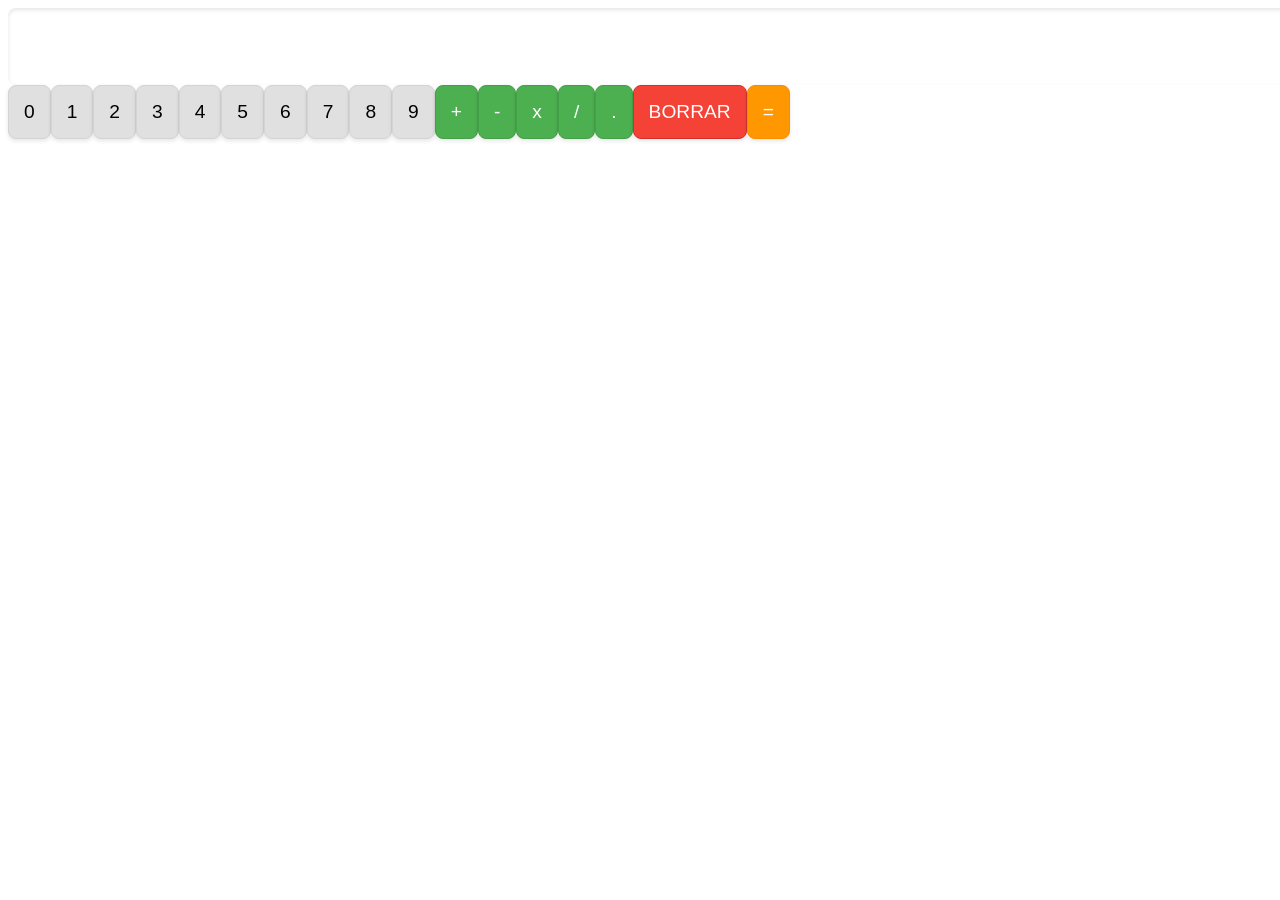
<file: tp-mvc-webcomponent/index.html>
<!DOCTYPE html>
<html lang="en">
<head>
<meta charset="utf-8" />
<title>MVC WebComponent Design</title>
<link rel="stylesheet" href="./calculator.css">
</head>

<body>
</body>

<script src="WCCalculatorController.js"></script>
<script src="WCCalculatorView.js"></script>
<script src="WCCalculatorModel.js"></script>
<script src="./main.js"></script>

</html>
</file>
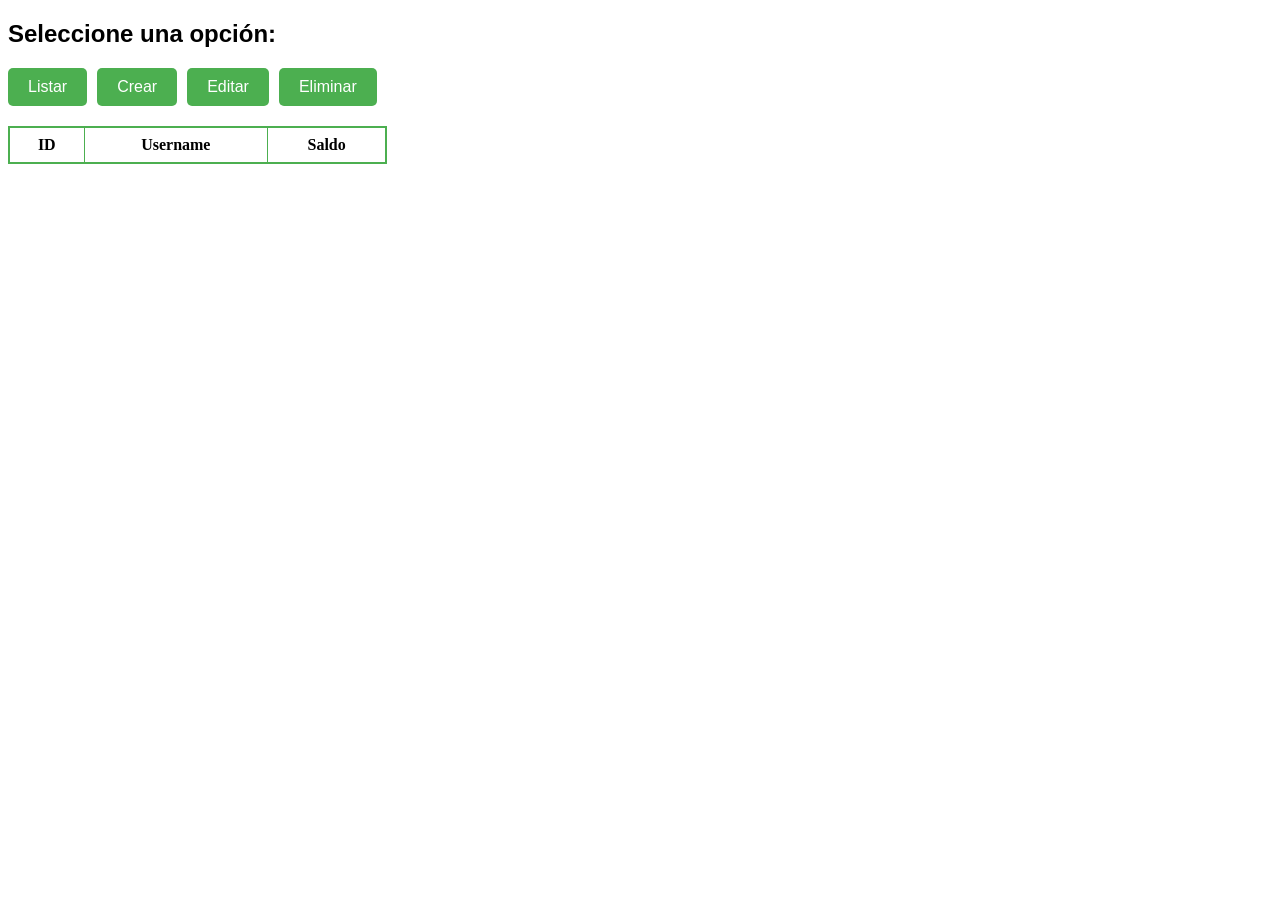
<file: TP_1_Webcomponents/web-component-1-plantilla.html>
<!DOCTYPE html>
<html lang="es">
<head>
    <meta charset="UTF-8">
    <meta name="viewport" content="width=device-width, initial-scale=1.0">
    <title>ABM (CRUD) con WebComponent - Versión 2.0</title>
</head>
<body>

<x-abm-crud></x-abm-crud>

<script>
    class ABMCrud extends HTMLElement {
        constructor() {
            super();
            
            // Crear elementos principales
            this._title = document.createElement('h2');
            this._title.innerText = 'Seleccione una opción:';
    
            // Estilos para el título
            this._title.style.fontFamily = 'Arial, sans-serif';
            this._title.style.fontSize = '1.5rem';
            this._title.style.marginBottom = '20px';
    
            // Botones
            this._buttonList = this._createButton('Listar');
            this._buttonCreate = this._createButton('Crear');
            this._buttonEdit = this._createButton('Editar');
            this._buttonDelete = this._createButton('Eliminar');
    
            // Tabla
            this._table = document.createElement('table');
            this._table.innerHTML = `
                <thead>
                    <tr>
                        <th>ID</th>
                        <th>Username</th>
                        <th>Saldo</th>
                    </tr>
                </thead>
                <tbody></tbody>
            `;

            // Estilos para la tabla
            this._table.style.width = '30%';
            this._table.style.borderCollapse = 'collapse'; // Colapsar bordes
            this._table.style.marginTop = '20px';
            this._table.style.border = '2px solid #4CAF50'; // Borde sólido verde

            // Estilos para las filas (tr) del cuerpo (tbody)
            const tbodyRows = this._table.querySelectorAll('tbody tr');
            tbodyRows.forEach(row => {
                row.style.borderBottom = '1px solid #4CAF50'; // Borde inferior sólido verde
            });

            // Estilos para las celdas de encabezado (th)
            const thCells = this._table.querySelectorAll('th');
            thCells.forEach(cell => {
                cell.style.border = '1px solid #4CAF50'; // Borde sólido verde
                cell.style.padding = '8px';
            });

            // Estilos para las celdas de datos (td)
            const tdCells = this._table.querySelectorAll('td');
            tdCells.forEach(cell => {
                cell.style.border = '1px solid #4CAF50'; // Borde sólido verde
                cell.style.padding = '8px';
            });
            
            // Agregar eventos a los botones
            this._buttonList.addEventListener('click', this.listData.bind(this));
            this._buttonCreate.addEventListener('click', this.createData.bind(this));
            this._buttonEdit.addEventListener('click', this.editData.bind(this));
            this._buttonDelete.addEventListener('click', this.deleteData.bind(this));
    
            // Agregar elementos al componente
            this.appendChild(this._title);
            this.appendChild(this._buttonList);
            this.appendChild(this._buttonCreate);
            this.appendChild(this._buttonEdit);
            this.appendChild(this._buttonDelete);
            this.appendChild(this._table);
        }
    
        // Método privado para crear botones con estilos
        _createButton(label) {
            const button = document.createElement('button');
            button.innerText = label;
            button.style.fontFamily = 'Arial, sans-serif';
            button.style.fontSize = '1rem';
            button.style.padding = '10px 20px';
            button.style.marginRight = '10px';
            button.style.backgroundColor = '#4CAF50';
            button.style.color = 'white';
            button.style.border = 'none';
            button.style.cursor = 'pointer';
            button.style.borderRadius = '5px';
            return button;
        }
    
        listData() {
            // Limpiar la tabla antes de llenarla
            this._table.querySelector('tbody').innerHTML = '';
        
            // Realizar la solicitud para obtener todos los usuarios
            fetch('./procesos/contactos/listarContactos.php')
                .then(response => response.json())
                .then(data => {
                    // Verificar si se recibieron datos
                    if (Array.isArray(data)) {
                        // Iterar sobre los datos y agregar filas a la tabla
                        data.forEach(user => {
                            const row = document.createElement('tr');
                            row.innerHTML = `
                                <td>${user.ID}</td>
                                <td>${user.userName}</td>
                                <td>${user.saldo}</td>
                            `;
                            this._table.querySelector('tbody').appendChild(row);
                        });
                    } else {
                        console.error('Error: No se recibieron datos válidos.');
                    }
                })
                .catch(error => console.error('Error al cargar los datos:', error));
        }
        
        createData() {
            // Pedir al usuario el nombre de usuario y el saldo
            const username = prompt('Ingrese el nombre de usuario:');
            const saldo = prompt('Ingrese el saldo:');
        
            // Verificar si el usuario ingresó valores válidos
            if (username && saldo) {
                // Crear un objeto con los datos a enviar al servidor
                const data = {
                    userName: username,
                    saldo: saldo
                };
        
                // Enviar los datos al servidor para agregar un nuevo contacto
                fetch('./procesos/contactos/agregarContacto.php', {
                    method: 'POST',
                    headers: {
                        'Content-Type': 'application/json',
                    },
                    body: JSON.stringify(data),
                })
                .then(response => response.json()) // Parsear la respuesta como JSON
                .then(result => {
                    // Verificar si la inserción fue exitosa
                    if (result.success) {
                        // Recargar los datos para actualizar la tabla
                        this.listData();
                    } else {
                        console.error('Error al agregar usuario:', result.error);
                    }
                })
                .catch(error => console.error('Error al agregar usuario:', error));
            } else {
                console.error('Error: Debe ingresar un nombre de usuario y un saldo válidos.');
            }
        }
                
        editData() {
            // Solicitar al usuario el ID del contacto a editar
            const contactId = prompt('Ingrese el ID del contacto a editar:');
        
            // Verificar si se ingresó un ID válido
            if (contactId !== null && contactId.trim() !== '') {
                // Realizar la solicitud para obtener los datos del contacto a editar
                fetch(`./procesos/contactos/obtenerDatosContacto.php?id=${contactId}`)
                    .then(response => response.json())
                    .then(data => {
                        // Verificar si se recibieron datos válidos
                        if (data.hasOwnProperty('error')) {
                            console.error('Error al obtener datos del contacto:', data.error);
                        } else {
                            // Mostrar los datos del contacto en un formulario para edición
                            const username = prompt('Ingrese el nuevo nombre de usuario:', data.userName);
                            const saldo = prompt('Ingrese el nuevo saldo:', data.saldo);
        
                            // Verificar si el usuario ingresó valores válidos
                            if (username !== null && saldo !== null) {
                                // Crear un objeto con los datos actualizados
                                const updatedData = {
                                    ID: contactId,
                                    userName: username,
                                    saldo: saldo
                                };
        
                                // Enviar los datos actualizados al servidor para la edición
                                fetch('./procesos/contactos/actualizarContacto.php', {
                                    method: 'PUT',
                                    headers: {
                                        'Content-Type': 'application/json',
                                    },
                                    body: JSON.stringify(updatedData),
                                })
                                .then(response => response.json())
                                .then(result => {
                                    // Verificar si la actualización fue exitosa
                                    if (result.hasOwnProperty('success') && result.success === true) {
                                        // Recargar los datos para actualizar la tabla
                                        this.listData();
                                    } else {
                                        console.error('Error al editar usuario:', result.error);
                                    }
                                })
                                .catch(error => console.error('Error al editar usuario:', error));
                            } else {
                                console.error('Error: Debe ingresar un nombre de usuario y un saldo válidos.');
                            }
                        }
                    })
                    .catch(error => console.error('Error al obtener datos del contacto:', error));
            } else {
                console.error('Error: Debe ingresar un ID de contacto válido.');
            }
        }        
                  
        deleteData() {
            // Solicitar al usuario el ID del contacto a eliminar
            const contactId = prompt('Ingrese el ID del contacto a eliminar:');
        
            // Verificar si se ingresó un ID válido
            if (contactId !== null && contactId.trim() !== '') {
                // Confirmar con el usuario antes de eliminar
                const confirmation = confirm('¿Está seguro de que desea eliminar este contacto?');
        
                // Si el usuario confirma, proceder con la eliminación
                if (confirmation) {
                    // Enviar solicitud al servidor para eliminar el contacto
                    fetch('./procesos/contactos/eliminarContacto.php', {
                        method: 'POST',
                        headers: {
                            'Content-Type': 'application/json',
                        },
                        body: JSON.stringify({ ID: contactId }),
                    })
                    .then(response => {
                        // Verificar el estado de la respuesta
                        if (!response.ok) {
                            throw new Error('Network response was not ok');
                        }
                        // La eliminación fue exitosa pero no hay datos en la respuesta
                        return response.text();
                    })
                    .then(result => {
                        // Mostrar un mensaje de éxito
                        alert('El contacto ha sido eliminado exitosamente.');
                        // Recargar los datos para actualizar la tabla
                        this.listData();
                    })
                    .catch(error => {
                        console.error('Error al eliminar contacto:', error.message);
                        // Mostrar un mensaje de error genérico
                        alert('Error al eliminar el contacto: ' + error.message);
                    });
                }
            } else {
                console.error('Error: Debe ingresar un ID de contacto válido.');
            }
        }        
                                   
        connectedCallback() {
            // Al ser la primera llamada, cargar los datos al inicio
            this.listData();
        }
    }
    
    customElements.define('x-abm-crud', ABMCrud);
    </script>
    
</body>
</html>
</file>
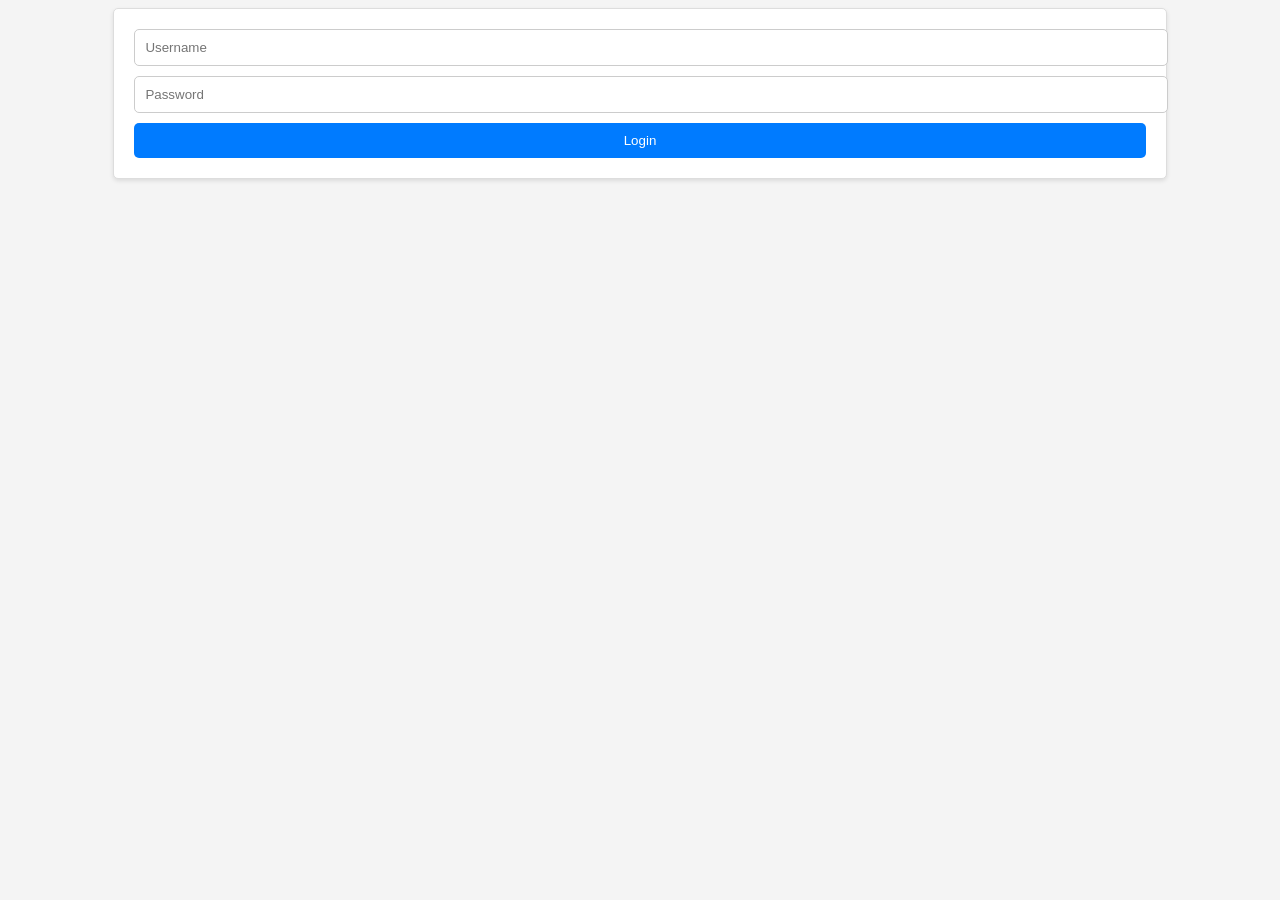
<file: ApiChat3/public/login.html>
<!DOCTYPE html>
<html lang="en">
<head>
    <meta charset="UTF-8">
    <meta name="viewport" content="width=device-width, initial-scale=1.0">
    <title>Login</title>
    <style>
        body {
            font-family: Arial, sans-serif;
            background-color: #f4f4f4;
        }
        #login {
            width: 80%;
            margin: auto;
            padding: 20px;
            background-color: #fff;
            border: 1px solid #ddd;
            border-radius: 5px;
            box-shadow: 0 2px 4px rgba(0,0,0,0.1);
        }
        #login input[type="text"], #login input[type="password"] {
            width: 100%;
            padding: 10px;
            margin-bottom: 10px;
            border: 1px solid #ccc;
            border-radius: 5px;
        }
        #login input[type="submit"] {
            width: 100%;
            padding: 10px;
            background-color: #007bff;
            color: #fff;
            border: none;
            border-radius: 5px;
            cursor: pointer;
        }
        #login input[type="submit"]:hover {
            background-color: #0056b3;
        }
    </style>
</head>
<body>
    <div id="login">
        <form action="/login" method="post">
            <input type="text" name="user" placeholder="Username">
            <input type="password" name="password" placeholder="Password">
            <input type="submit" value="Login">
        </form>
    </div>
</body>
</html>
</file>
<file: tp-mvc-webcomponent/calculator.css>
/* Estilo del contenedor de la calculadora */
.calculator-container {
    display: grid;
    grid-template-columns: repeat(4, 1fr); /* Cuatro columnas */
    grid-gap: 10px; /* Espacio entre botones */
    max-width: 250px; /* Ancho máximo */
    margin: 0 auto; /* Centrar horizontalmente */
}

/* Estilo de los botones */
.numberButton, .operatorButton, .clearButton, .calculateButton {
    background-color: #e0e0e0; /* Gris claro */
    color: #000000; /* Negro para texto */
    border: 1px solid #d4d4d4; /* Gris para el borde */
    border-radius: 8px;
    font-size: 1.2rem;
    padding: 15px;
    transition: background-color 0.3s ease;
    box-shadow: 0 2px 4px rgba(0, 0, 0, 0.1);
    text-align: center;
}

.numberButton:hover, .operatorButton:hover, .clearButton:hover, .calculateButton:hover {
    background-color: #cfcfcf; /* Gris un poco más oscuro al hacer hover */
}

.operatorButton {
    background-color: #4CAF50; /* Verde medio */
    color: #FFFFFF;
    border: 1px solid #45A049; /* Verde más oscuro para el borde */
}

.operatorButton:hover {
    background-color: #388E3C; /* Verde más oscuro al hacer hover */
}

.clearButton {
    background-color: #f44336; /* Rojo claro */
    color: #FFFFFF;
    border: 1px solid #d32f2f; /* Rojo más oscuro para el borde */
}

.clearButton:hover {
    background-color: #c62828; /* Rojo más oscuro al hacer hover */
}

.calculateButton {
    background-color: #FF9800; /* Naranja */
    color: #FFFFFF;
    border: 1px solid #FB8C00; /* Naranja más oscuro para el borde */
}

.calculateButton:hover {
    background-color: #EF6C00; /* Naranja más oscuro al hacer hover */
}

.displayResult {
    border-radius: 8px;
    border: none; /* Sin borde */
    padding: 20px;
    font-size: 2rem;
    background-color: #ffffff; /* Fondo blanco */
    color: #000000; /* Texto negro */
    box-shadow: inset 0 2px 4px rgba(0, 0, 0, 0.1); /* Sombra interior */
    width: 100%;
}
</file>
